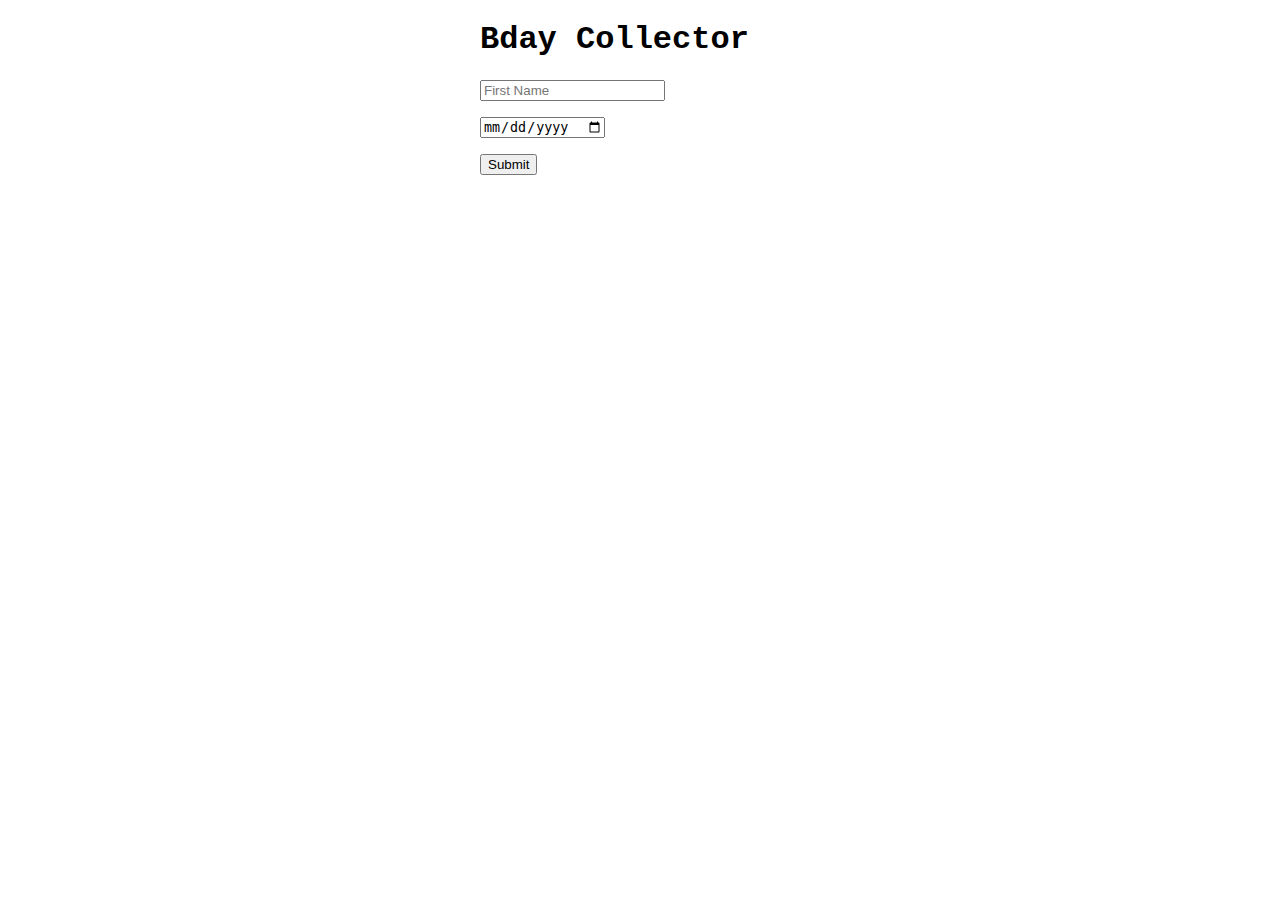
<file: wk03_mpc/index.html>
<!DOCTYPE html>
<html>

<!--  
  NOTE: Modern browsers support HTML5 form auto checks on DATE input. 
  In Chrome browser, try entering an invaild date i.e. Feb 31, any year.
-->

<head>
  <title>Bday Collector</title>
  <link rel="stylesheet" href="css/main.css" />
</head>

<body>
  <div id="wrapper">
    <h1>Bday Collector</h1>
    <form onsubmit=" return calZodiac();">
      <p>
        <input id="fname" name="fname" type="text" placeholder="First Name" required>
      </p>
      <p>
        <input id="bday" name="bday" type="date" required> <!--'required' forces you to enter data-->
        
      </p>
      <p>
        <input type="submit">
      </p>
    </form>
    <div id="displayMsg">


    </div>
  </div>
  <script src="js/main.js"></script>
</body>

</html>
</file>
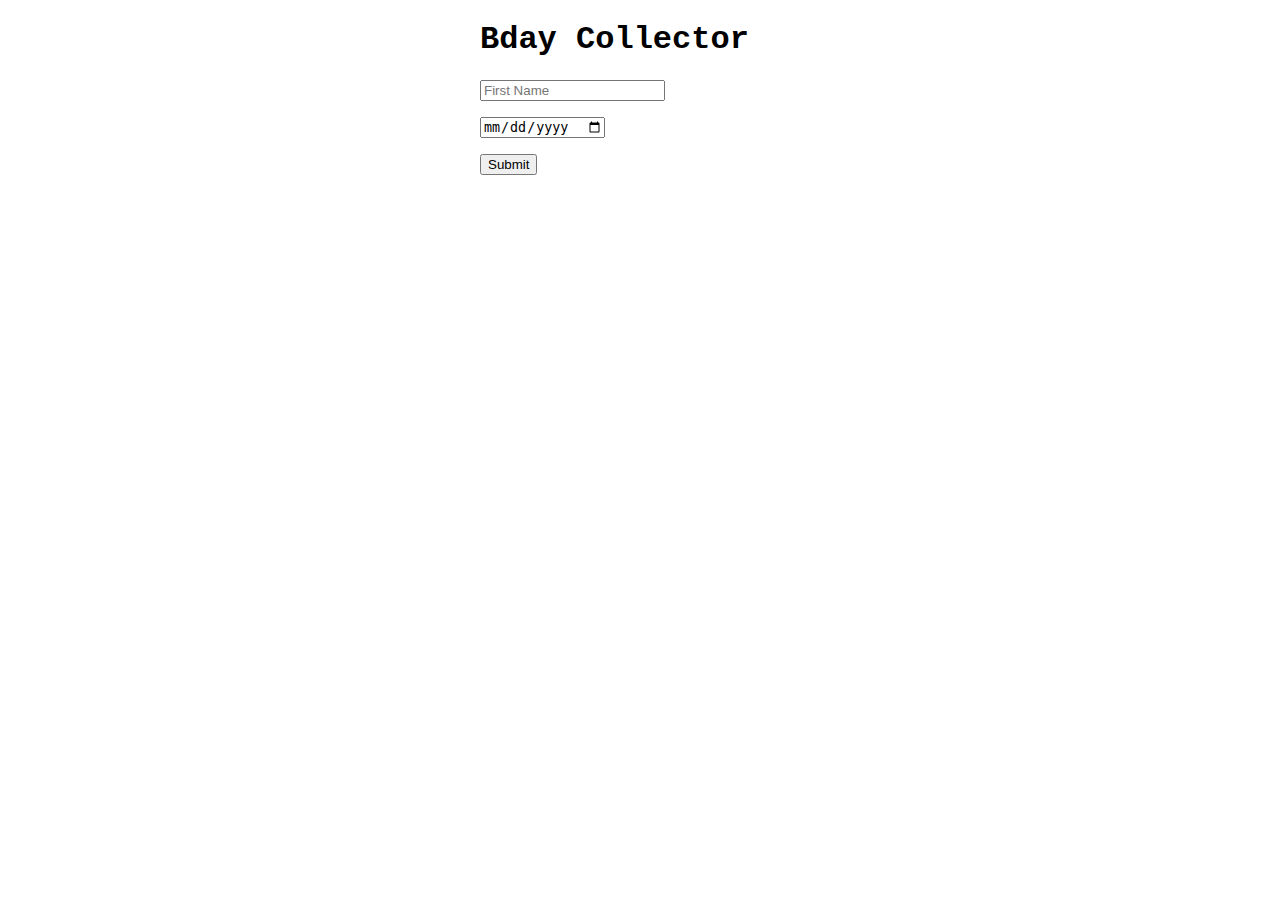
<file: wk04_starting/index.html>
<!DOCTYPE html>
<html>

<!--  
  NOTE: Modern browsers support HTML5 form auto checks on DATE input. 
  In Chrome browser, try entering an invaild date i.e. Feb 31, any year.
-->

<head>
  <title>Bday Collector</title>
  <link rel="stylesheet" href="css/main.css" />
</head>

<body>
  <div id="wrapper">
    <h1>Bday Collector</h1>
    <form onsubmit="return calZodiac();">
      <p>
        <input id="fname" name="fname" type="text" placeholder="First Name" required>
      </p>
      <p>
        <input id="bday" name="bday" type="date" required>
      </p>
      <p>
        <input type="submit">
      </p>
    </form>
    <div id="displayMsg">

    </div>
  </div>
  <script src="js/main.js"></script>
</body>

</html>
</file>
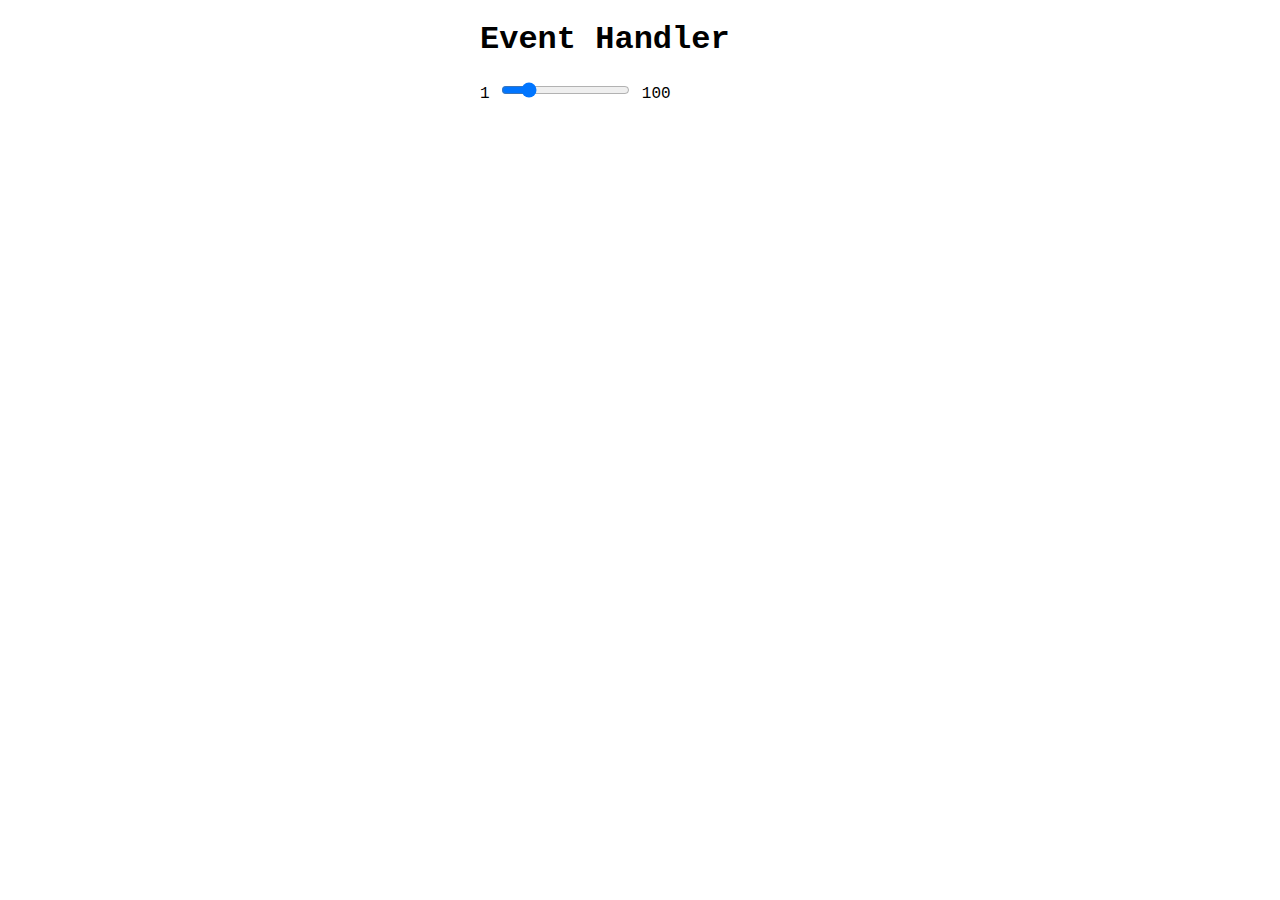
<file: wk05_mpc/index.html>
<!DOCTYPE html>
<html>
<head>
  <title>EVENTS</title>
  <link rel="stylesheet" href="css/main.css" />
</head>

<body>
  <div id="wrapper">
    <h1>Event Handler</h1>
    <form>
      <p>
        1
        <input type="range" id="ageSlider" min="1" max="100" step="1" value="18"> 100
      </p>
    </form>
    <div id="displayMsg">

    </div>
  </div>
  <script src="js/main.js"></script>
</body>

</html>
</file>
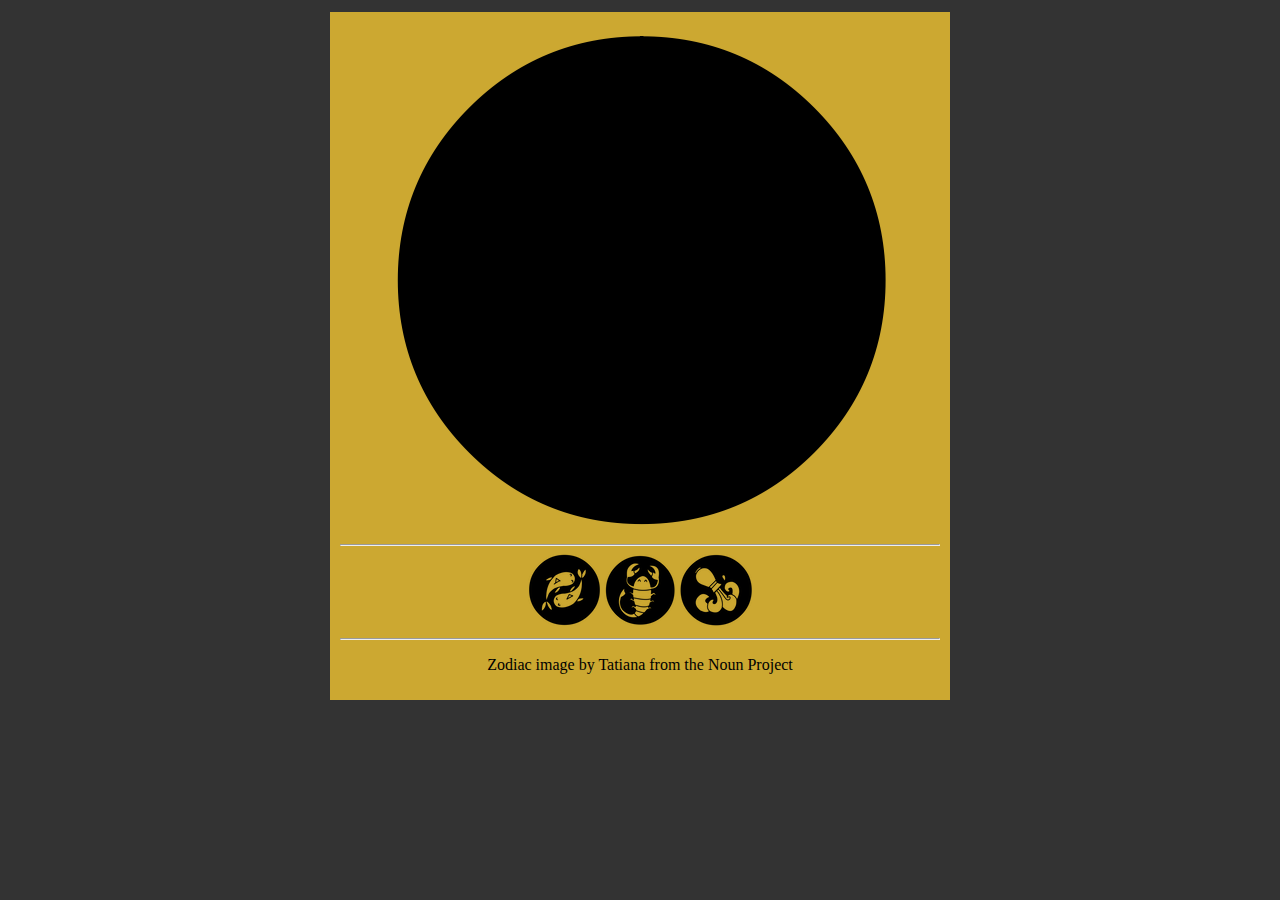
<file: wk06_mpc/index.html>
<!DOCTYPE html>
<html lang="en">

<!--Explain JS remove class to fade in content-->

<!--
  Final project descriptions should contain 
  date range ex april 20- may 20 
  one to three sentences explaining 
-->

<head>
    <meta charset="utf-8">
    <title>JS-CSS</title>
    <link rel="stylesheet" href="css/main.css">
</head>

  <body class="blackScreen" onload="fade2Content();"> <!-- onload is an html event listener -->
    <div id="wrapper">
      <div id= "allpics">
        <img class="display" src="img/ful_blank.png" alt="blank">
        <img src="img/ful_pisces.png" alt="Pisces">
        <img src="img/ful_scorpio.png" alt="Scorpio">
        <img src="img/ful_aquarius.png" alt="Aquarius">
      </div>
      <hr>
      <div>
        <img id="pis" src="img/sml_pisces.png" alt="pisces">
        <img id="sco" src="img/sml_scorpio.png" alt="scorpio">
        <img id="aqu" src="img/sml_aquarius.png" alt="aquarius">
      </div>
      <hr>
      <p>Zodiac image by Tatiana from the Noun Project</p>
    </div>
    <script src="js/main.js"></script>
  </body>

</html>
</file>
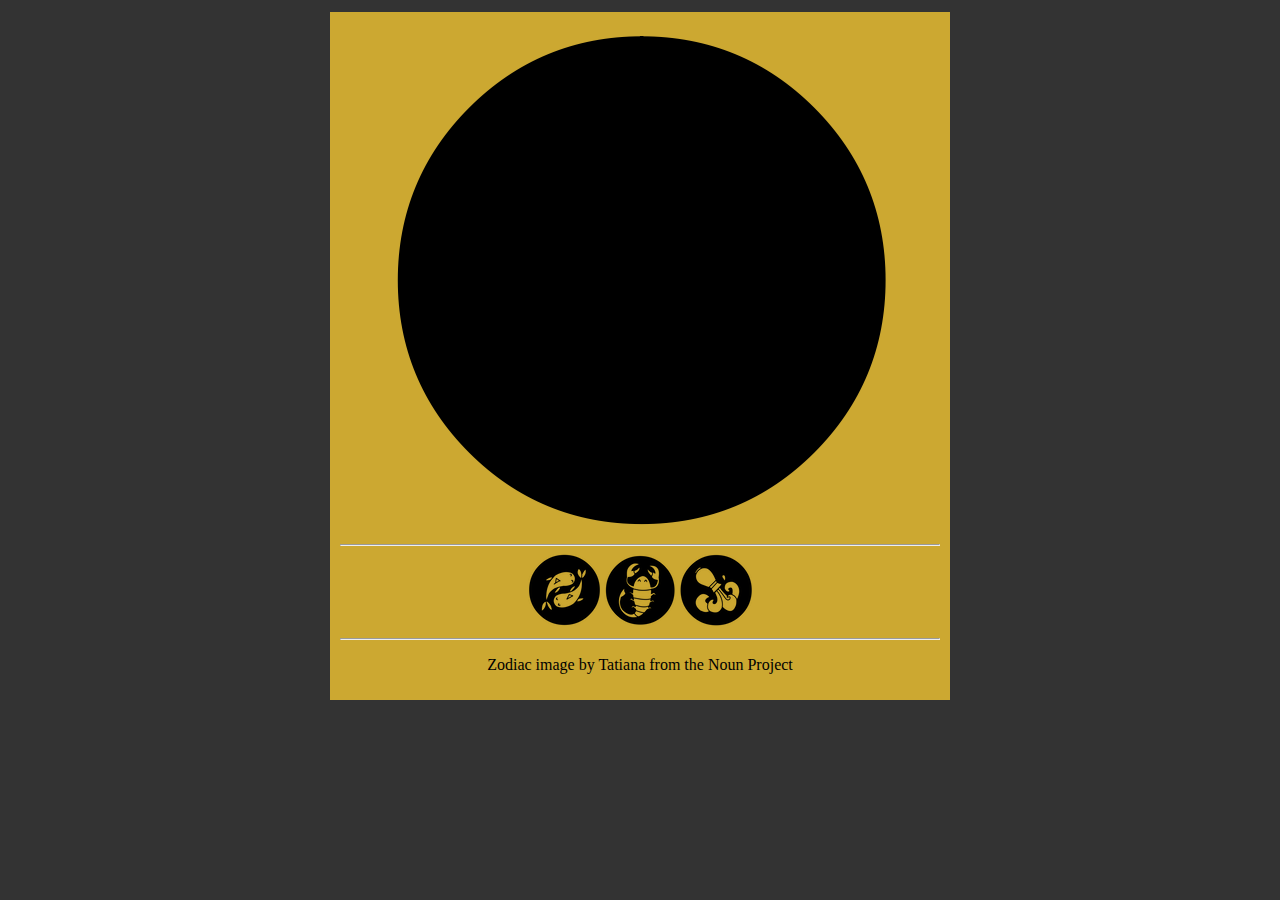
<file: wk08_mpc/index.html>
<!DOCTYPE html>
<html lang="en">

<!--Explain JS remove class to fade in content-->

<head>
  <meta charset="utf-8">
  <title>JS-CSS</title>
  <link rel="stylesheet" href="css/main.css">
</head>

<body class="blackScreen" onload="fade2Content();">
  <div id="wrapper">
    <div id="allpics">
      <img class="display" src="img/ful_blank.png" alt="blank">
      <img src="img/ful_pisces.png" alt="pisces_full">
      <img src="img/ful_scorpio.png" alt="scorpio_full">
      <img src="img/ful_aquarius.png" alt="aquarius_full">
    </div>
    <hr>
    <div>
      <img id="pis" src="img/sml_pisces.png" alt="pisces">
      <img id="sco" src="img/sml_scorpio.png" alt="scorpio">
      <img id="aqu" src="img/sml_aquarius.png" alt="aquarius">
    </div>
    <hr>
    <p>Zodiac image by Tatiana from the Noun Project</p>
  </div>
  <script src="js/main.js"></script>
</body>

</html>
</file>
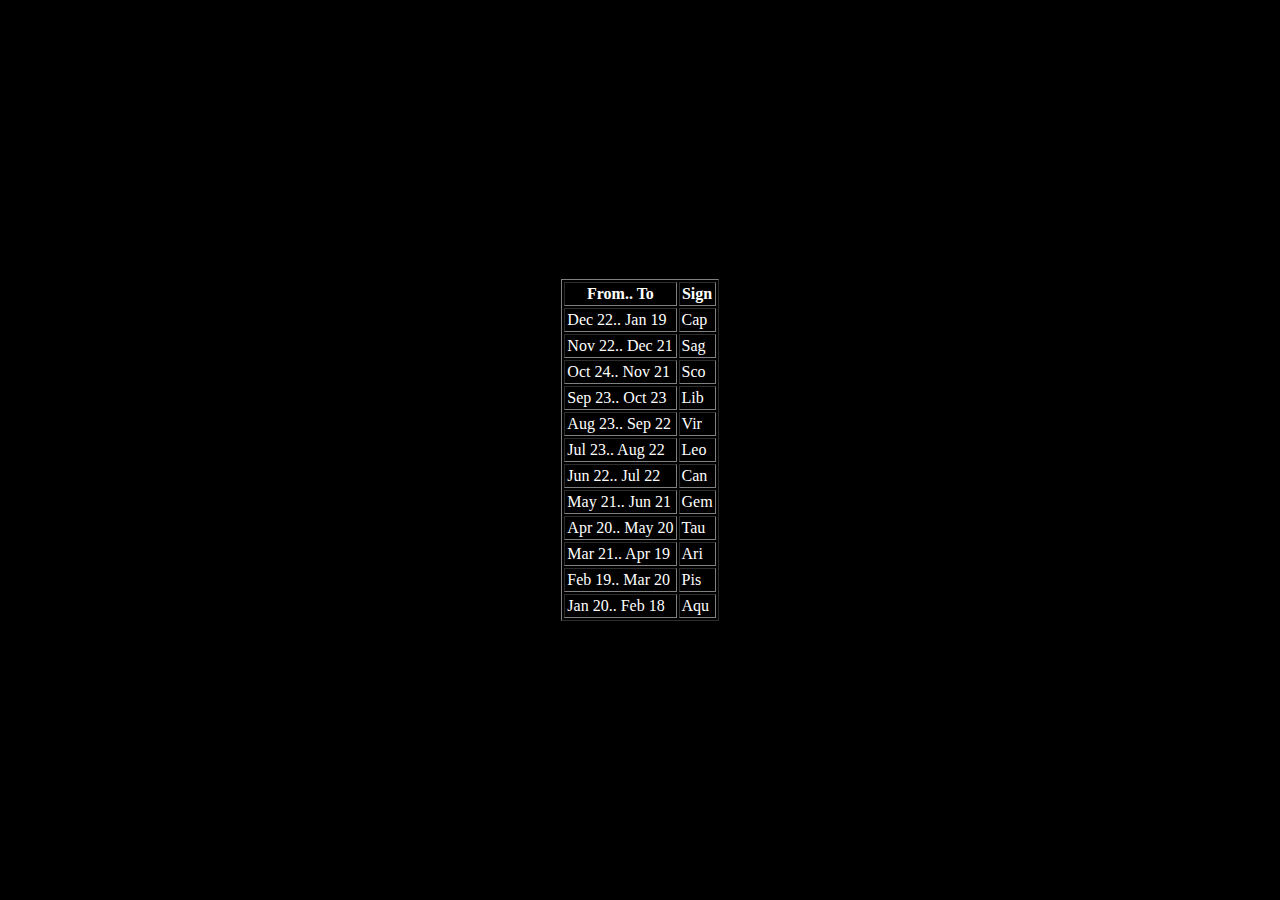
<file: wk03_mpc/zodiacsigndateranges.html>
<!DOCTYPE HTML PUBLIC "-//W3C//DTD HTML 4.01 Transitional//EN">
<html>
<head>
<title>Zodiac Sign Date Ranges</title>
</head>

<body bgcolor="#000000" text="#FFFFFF">
<table width="100%" height="100%" border="0" cellpadding="0" cellspacing="0">
  <tr>
    <td><div align="center">
      <table border="1" cellspacing="2" cellpadding="2">
          <tr>
            <td><div align="center"><strong>From.. </strong><strong>To</strong></div>              </td>
            <td><div align="center"><strong>Sign</strong></div>
            </td>
          </tr>
          <tr>
            <td>Dec 22.. Jan 19</td>
            <td>Cap</td>
          </tr>
          <tr>
            <td>Nov 22.. Dec 21</td>
            <td>Sag</td>
          </tr>
          <tr>
            <td>Oct 24.. Nov 21</td>
            <td>Sco</td>
          </tr>
          <tr>
            <td>Sep 23.. Oct 23</td>
            <td>Lib</td>
          </tr>
          <tr>
            <td>Aug 23.. Sep 22</td>
            <td>Vir</td>
          </tr>
          <tr>
            <td>Jul 23.. Aug 22</td>
            <td>Leo</td>
          </tr>
          <tr>
            <td>Jun 22.. Jul 22</td>
            <td>Can</td>
          </tr>
          <tr>
            <td>May 21.. Jun 21</td>
            <td>Gem</td>
          </tr>
          <tr>
            <td>Apr 20.. May 20</td>
            <td>Tau</td>
          </tr>
          <tr>
            <td>Mar 21.. Apr 19</td>
            <td>Ari</td>
          </tr>
          <tr>
            <td>Feb 19.. Mar 20</td>
            <td>Pis</td>
          </tr>
          <tr>
            <td>Jan 20.. Feb 18</td>
            <td>Aqu</td>
          </tr>
          </table>
    </div></td>
  </tr>
</table>
</body>
</html>
</file>
<file: wk03_mpc/css/main.css>
/* CSS for adding content example */

@import url(http://fonts.googleapis.com/css?family=Open+Sans:800italic);

body {
  font-family: "Courier New", Courier, monospace;
  margin: 0px;
  padding: 0px;
}

#wrapper {
  max-width: 320px;
  margin: 10px auto;
}
</file>
<file: wk04_starting/css/main.css>
/* CSS for adding content example */

@import url(http://fonts.googleapis.com/css?family=Open+Sans:800italic);

body {
  font-family: "Courier New", Courier, monospace;
  margin: 0px;
  padding: 0px;
}

#wrapper {
  max-width: 320px;
  margin: 10px auto;
}
</file>
<file: wk05_mpc/css/main.css>
/* CSS for adding content example */

@import url(http://fonts.googleapis.com/css?family=Open+Sans:800italic);

body {
  font-family: "Courier New", Courier, monospace;
  margin: 0px;
  padding: 0px;
}

#wrapper {
  max-width: 320px;
  margin: 10px auto;
}
</file>
<file: wk06_mpc/css/main.css>
body {
  margin: 12px;
  background-color: #333333;
  /* transition on change */
  opacity: 1;
  transition: 3s opacity;
}

body.blackScreen {
  opacity: 0;
  transition: none;
}

#wrapper {
  background-color: #cca831;
  max-width: 600px;
  margin: 10px auto;
  padding: 10px;
  text-align: center;
}

#allpics {
  position: relative;
  width: 512px;
  height: 512px;
  margin: 0 auto 10px;

}

#allpics img {
  position: absolute;
  left: 0;
  transition: opacity 1s ease-in-out;
  opacity: 0;
}

#allpics img.display{
  opacity: 1;
}

.display {
  
}
</file>
<file: wk08_mpc/css/main.css>
body {
  margin: 12px;
  background-color: #333333;
  /* transition on change */
  opacity: 1;
  transition: 3s opacity;
}

body.blackScreen {
  opacity: 0;
  transition: none;
}

#wrapper {
  background-color: #cca831;
  max-width: 600px;
  margin: 10px auto;
  padding: 10px;
  text-align: center;
}

#allpics {
  position: relative;
  width: 512px;
  height: 512px;
  margin: 0 auto 10px;
}

#allpics img {
  position: absolute;
  left: 0;
  transition: opacity 1s ease-in-out;
  opacity: 0;
}

#allpics img.display {
  opacity: 1;
}
</file>
